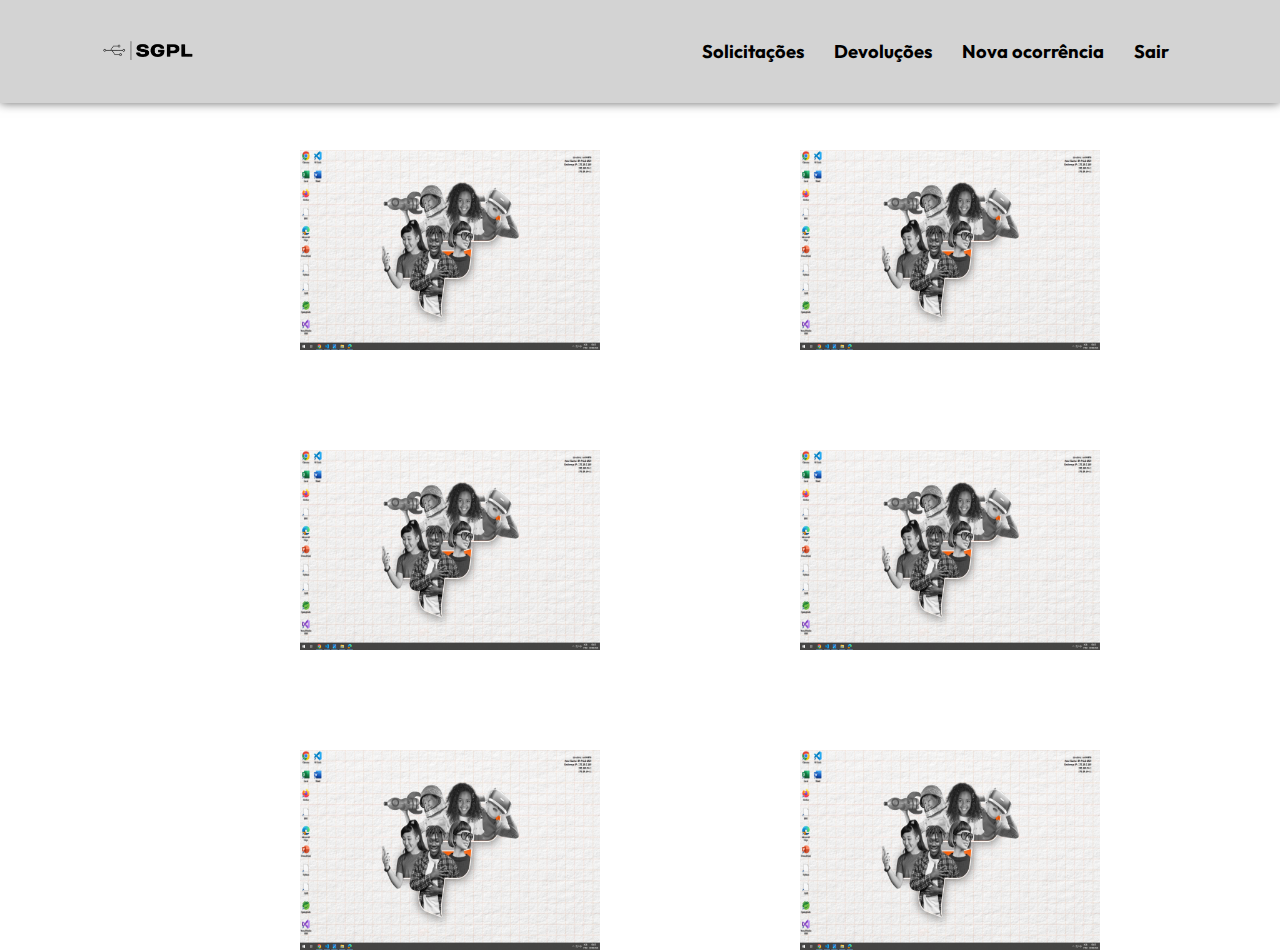
<file: SGPL/index.html>
<!DOCTYPE html>
<html lang="pt-br">

<head>
    <meta charset="UTF-8">
    <meta http-equiv="X-UA-Compatible" content="IE=edge">
    <meta name="viewport" content="width=device-width, initial-scale=1.0">
    <link rel="stylesheet" href="assets/css/style.css">
    <link rel="shortcut icon" type="image/x-icon" href="assets/img/imagem-removebg-preview.png">
    <title>SGPL</title>
</head>

<body>
    <header>
        <nav class="nav-bar">
            <div class="logo">
            <img src="assets/img/imagem-removebg-preview.png" alt="Logo">
            </div>
            <div class="nav-list">
               <ul>
                <li class="nav-item"><a href="historico.html" class="nav-link">Solicitações</a></li>
                    <li class="nav-item"><a href="devolucoes.html" class="nav-link">Devoluções</a></li>
                    <li class="nav-item"><a href="novaocorrencia.html" class="nav-link">Nova ocorrência</a></li>
                    <li class="nav-item"><a href="login.html" class="nav-link">Sair</a></li>

                </ul>
            </div>

            <div class="mobile-menu-icon">
                <button onclick="menuShow()"><img class="icon" src="assets/img/menu_white_36dp.svg" alt="menu"></button>
            </div>
        </nav>
        <div class="mobile-menu">
            <ul>
                <li class="nav-item">
                    <a href="historico.html" class="nav-link">Histórico</a></li>
                <li class="nav-item">
                    <a href="novaocorrencia.html" class="nav-link">Nova ocorrência</a></li>
                <li class="nav-item">
                    <a href="login.html" class="nav-link">Sair</a></li>
            </ul>
        </div>
        <main>
            <div class="grid-item"><img src="assets/img/imagem.png" alt="Image 1" style="width:300px; height:200px; position:absolute; top:750px; left:300px;"></div>
            <div class="grid-item"><img src="assets/img/imagem.png" alt="Image 2" style="width:300px; height:200px; position:absolute; top:750px; left:800px;"></div>
            <div class="grid-item"><img src="assets/img/imagem.png" alt="Image 3" style="width:300px; height:200px; position:absolute; top:750px; left:1300px;"></div>
            <div class="grid-item"><img src="assets/img/imagem.png" alt="Image 4" style="width:300px; height:200px; position:absolute; top:450px; left:300px;"></div>
            <div class="grid-item"><img src="assets/img/imagem.png" alt="Image 5" style="width:300px; height:200px; position:absolute; top:450px; left:800px;"></div>
            <div class="grid-item"><img src="assets/img/imagem.png" alt="Image 6" style="width:300px; height:200px; position:absolute; top:450px; left:1300px;"></div>
            <div class="grid-item"><img src="assets/img/imagem.png" alt="Image 7" style="width:300px; height:200px; position:absolute; top:150px; left:300px;"></div>
            <div class="grid-item"><img src="assets/img/imagem.png" alt="Image 8" style="width:300px; height:200px; position:absolute; top:150px; left:800px;"></div>
            <div class="grid-item"><img src="assets/img/imagem.png" alt="Image 9" style="width:300px; height:200px; position:absolute; top:150px; left:1300px;"></div>
           </main>
    </header>

    <script src="assets/js/script.js"></script>
</body>

</html>
</file>
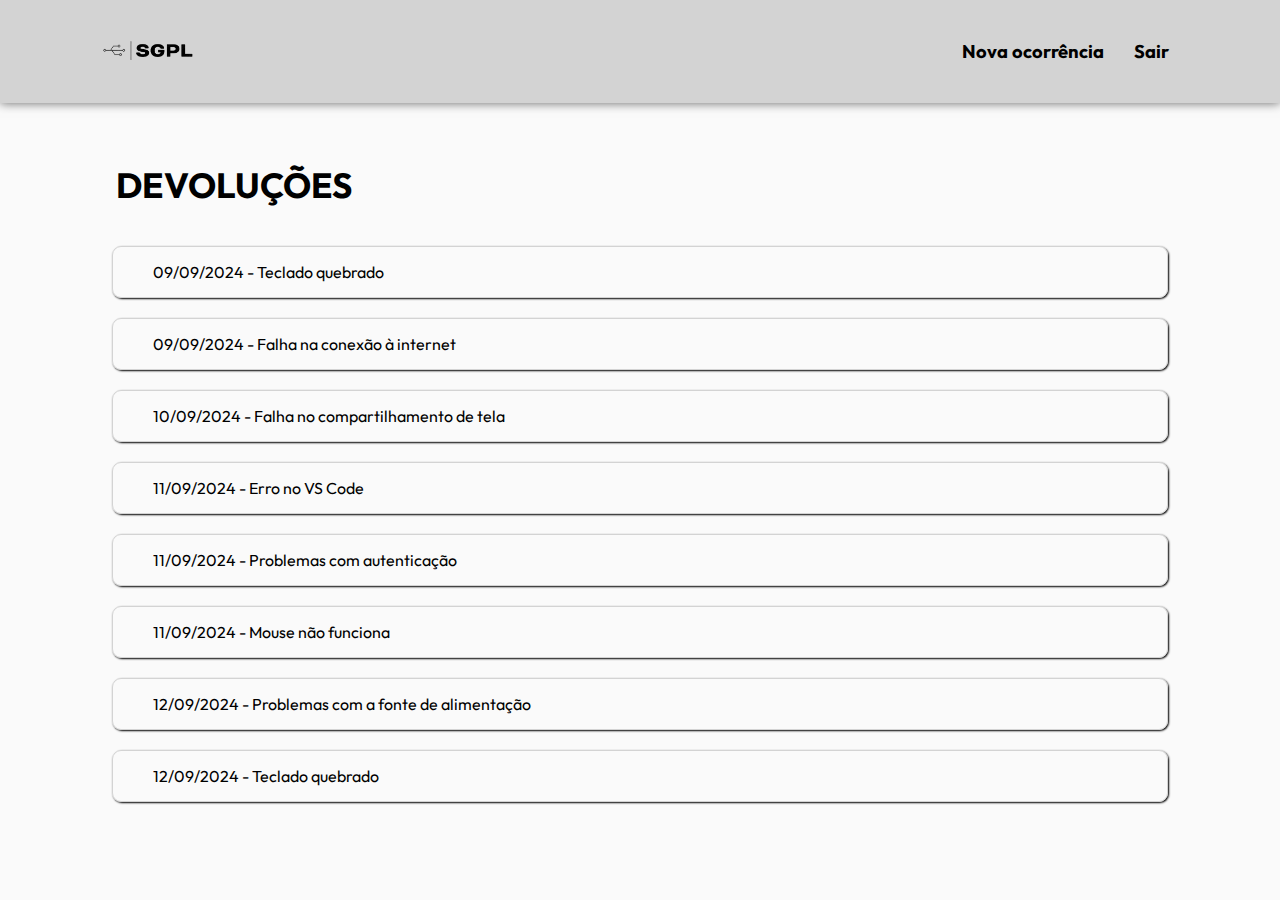
<file: SGPL/devolucoes.html>
<!DOCTYPE html>
<html lang="pt-br">
 
<head>
    <meta charset="UTF-8">
    <meta name="viewport" content="width=device-width, initial-scale=1.0">
    <link href="https://fonts.googleapis.com/css2?family=Outfit&display=swap" rel="stylesheet">
    <link rel="stylesheet" href="assets/css/dev.css">
    <link rel="shortcut icon" type="image/x-icon" href="imagens/imagem-removebg-preview.png">
    <title>Devoluções</title>
</head>
 
<body>
    <header>
        <nav class="nav-bar">
            <div class="logo">
            <img src="assets/img/imagem-removebg-preview.png" alt="Logo">
            </div>
            <div class="nav-list">
               <ul>
                  
                    <li class="nav-item"><a href="novaocorrencia.html" class="nav-link">Nova ocorrência</a></li>
                    <li class="nav-item"><a href="login.html" class="nav-link">Sair</a></li>
                </ul>
            </div>

            <div class="mobile-menu-icon">
                <button onclick="menuShow()"><img class="icon" src="assets/img/menu_white_36dp.svg" alt="menu"></button>
            </div>
        </nav>
        <div class="mobile-menu">
            <ul>
                <li class="nav-item">
                    <a href="historico.html" class="nav-link">Histórico</a></li>
                <li class="nav-item">
                    <a href="novaocorrencia.html" class="nav-link">Nova ocorrência</a></li>
                <li class="nav-item">
                    <a href="login.html" class="nav-link">Sair</a></li>
            </ul>
        </div>
    </header>
    <h1>
        DEVOLUÇÕES
    </h1>
    <div class="card">
        <p><a href="001.html">09/09/2024 - Teclado quebrado</a></p>
    </div>
    <br>
    <div class="card">
        <p><a href="002.html">09/09/2024 - Falha na conexão à internet</a></p>
    </div> <br>
 
    <div class="card">
        <p><a href="003.html">10/09/2024 - Falha no compartilhamento de tela</a></p>
    </div> <br>
 
    <div class="card">
        <p><a href="004.html">11/09/2024 - Erro no VS Code</a></p>
    </div> <br>
 
    <div class="card">
        <p><a href="005.html">11/09/2024 - Problemas com autenticação</a></p>
    </div> <br>
    <div class="card">
        <p><a href="006.html">11/09/2024 - Mouse não funciona</a></p>
    </div> <br>
 
    <div class="card">
        <p><a href="007.html">12/09/2024 - Problemas com a fonte de alimentação</a></p>
    </div> <br>
 
    <div class="card">
        <p><a href="008.html">12/09/2024 - Teclado quebrado</a></p>
    </div> <br>
    <script src="assets/js/script.js"></script>
</body>
 
</html>
</file>
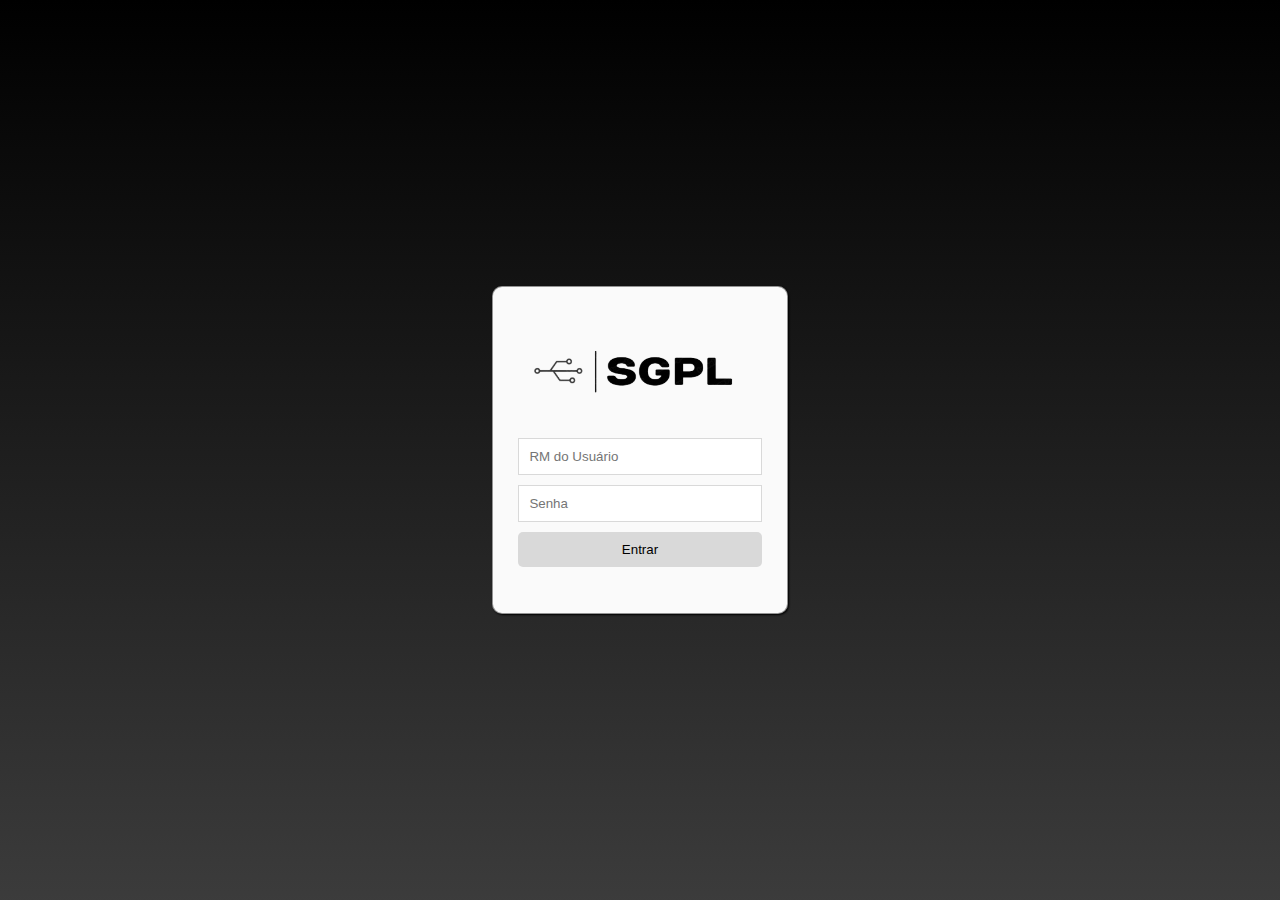
<file: SGPL/login.html>
<!DOCTYPE html>
<html lang="pt-br">
 
<head>
    <meta charset="UTF-8">
    <meta name="viewport" content="width=device-width, initial-scale=1.0">
    <title>SGPL</title>
    <link rel="stylesheet" href="assets/css/styles.css">
    <link rel="shortcut icon" type="image/x-icon" href="assets/img/imagem-removebg-preview.png">
</head>
 
<body class="custom-background">
 
    <div class="login-container">
        <div class="card">
            <div class="logo-container">
                <img class="logo" src="assets/img/imagem-removebg-preview.png" alt="Logo da Empresa">
               
                <form class="login-form" action="index.html" method="post">
                    <input type="text" name="username" placeholder="RM do Usuário" required>
                    <input type="password" name="password" placeholder="Senha" pattern="[0-9]+" title="Por favor, digite apenas números" required>
                    <button type="submit">Entrar</button>
                </form>
            </div>
        </div>
    </div>
</body>
 
</html>
</file>
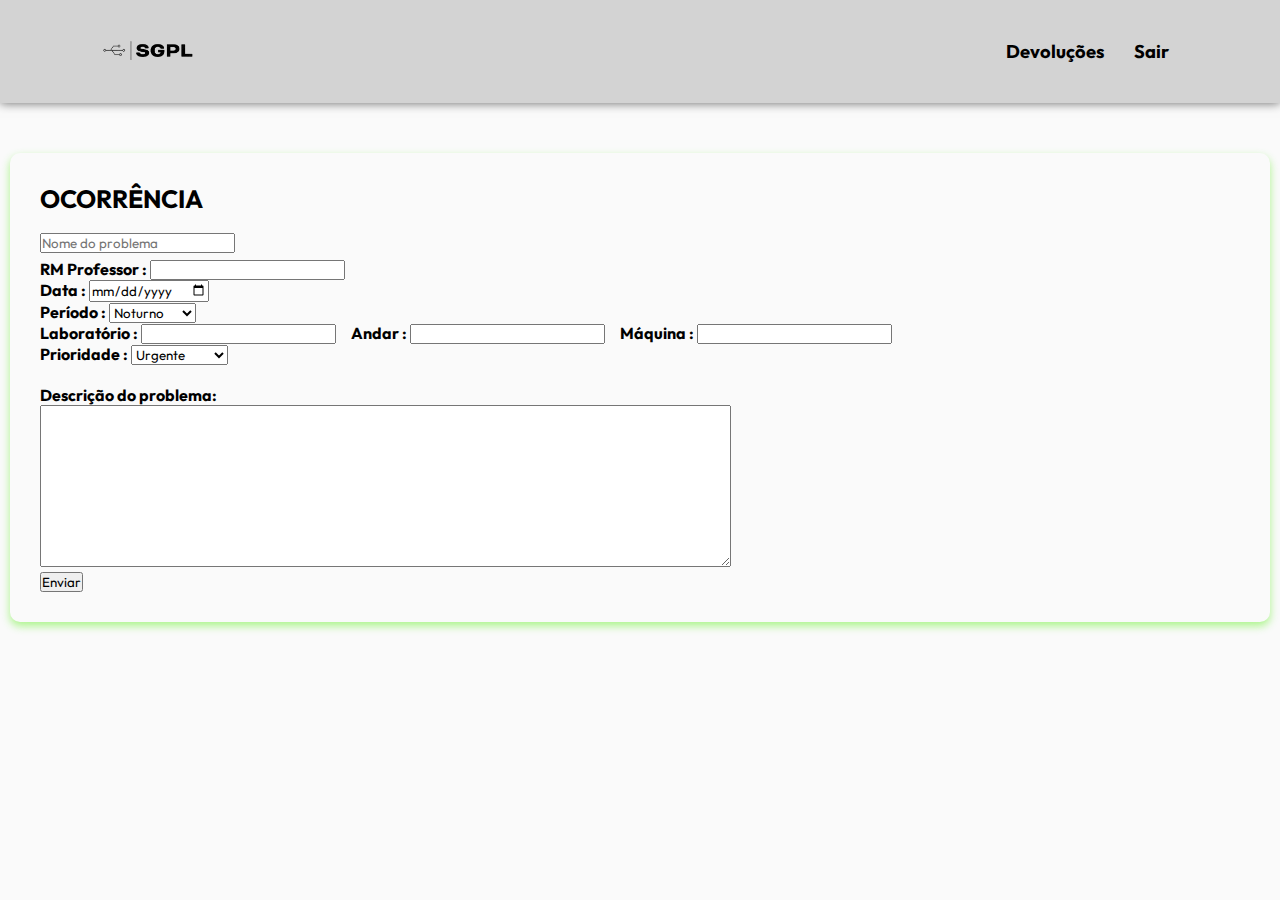
<file: SGPL/novaocorrencia.html>
<!DOCTYPE html>
<html lang="pt-BR">
<head>
    <meta charset="UTF-8">
    <meta name="viewport" content="width=device-width, initial-scale=1.0">
    <title>Nova ocorrência</title>
    <link rel="shortcut icon" type="image/x-icon" href="assets/img/imagem-removebg-preview.png">
    <link href="https://fonts.googleapis.com/css2?family=Outfit&display=swap" rel="stylesheet">
    <link rel="stylesheet" href="assets/css/nov.css">
</head>
<body>
    <header>
    <nav class="nav-bar">
        <div class="logo">
        <img src="assets/img/imagem-removebg-preview.png" alt="Logo">
        </div>
        <div class="nav-list">
           <ul>
                <li class="nav-item"><a href="devolucoes.html" class="nav-link">Devoluções</a></li>
                <li class="nav-item"><a href="login.html" class="nav-link">Sair</a></li>
            </ul>
        </div>

    
    </nav>
    </header>
    <form id="ocorrenciaForm">
        <div class="container">
            <h1>OCORRÊNCIA</h1>
            <h2><input type="text" name="ocorrencia" id="ocorrencia" placeholder="Nome do problema" ></h2>
           
            <div class="details">
                <p><strong>RM Professor :</strong> <input type="number" step="1" name="rm-professor" id="rm-professor" min="0" ></p>
                <p><strong>Data :</strong> <input type="date" name="data" id="data" ></p>
                <p><strong>Período :</strong> <select name="periodo" id="periodo">
                    <option value="Noturno">Noturno</option>
                    <option value="Matutino">Matutino</option>
                    <option value="Vespertino">Vespertino</option>
                </select></p>
                <p><strong>Laboratório :</strong> <input type="number" step="1" name="laboratorio" id="laboratorio" min="0" > &nbsp;&nbsp;&nbsp; <strong>Andar :</strong> <input type="number" step="1" name="andar" id="andar" min="0"> &nbsp;&nbsp;&nbsp; 
                    <strong>Máquina :</strong> <input type="number" step="1" name="maquina" id="maquina" min="0" ></p>
                    <p><strong>Prioridade :</strong> <select name="Prioridade" id="Prioridade">
                        <option value="Urgente">Urgente</option>
                        <option value="Matutino">Mediano</option>
                        <option value="Vespertino">Não urgente</option>
                    </select></p>
                </div>
           
            <div>
                <p><strong>Descrição do problema:</strong></p>
                <textarea name="descricao1" id="descricao1" rows="10" cols="90"></textarea>
              </div>
              <div>
                <button type="button" onclick="confirmarEnvio()">Enviar</button>
            </div>
    </form>
</div>
    
    <script>
        function confirmarEnvio() {
            const ocorrencia = document.getElementById('ocorrencia').value.trim();
            const rmProfessor = document.getElementById('rm-professor').value.trim();
            const data = document.getElementById('data').value.trim();
            const periodo = document.getElementById('periodo').value.trim();
            const laboratorio = document.getElementById('laboratorio').value.trim();
            const andar = document.getElementById('andar').value.trim();
            const maquina = document.getElementById('maquina').value.trim();
            const descricao = document.getElementById('descricao1').value.trim();
    
            if (ocorrencia === '' || rmProfessor === '' || data === '' || periodo === '' || laboratorio === '' || andar === '' || maquina === '' || descricao === '') {
                alert('Por favor, preencha todos os campos obrigatórios.');
                return;
            }
    
            if (window.confirm('Tem certeza que deseja enviar?')) {
        window.location.href = 'historico.html';
    }
        }
    </script>

</body>
</html>
</file>
<file: SGPL/assets/css/style.css>
@import url('https://fonts.googleapis.com/css2?family=Outfit&display=swap');
* {
    padding: 0;
    margin: 0;
    font-family: 'Outfit', sans-serif;
}

header {
    background-color: #d3d3d3;
    box-shadow: 0 0 10px rgba(0, 0, 0, 0.6);

}

.nav-bar {
    display: flex;
    justify-content: space-between;
    padding: 1.5rem 6rem;
}

.logo img {
    display: flex;
    align-items: center;
      height: auto;
        width: 110px;
}

.nav-list {
    display: flex;
    align-items: center;
}

.nav-list ul {
    display: flex;
    justify-content: center;
    list-style: none;
}

.nav-item {
    margin: 0 15px;
}

.nav-link {
    text-decoration: none;
    font-size: 1.15rem;
    color: #000000;
    font-weight: bolder;
}

.mobile-menu-icon {
    display: none;
}

.mobile-menu {
    display: none;
}

@media screen and (max-width: 730px) {
    .nav-bar {
        padding: 1.5rem 4rem;
    }
    .nav-item {
        display: block;
        padding-top: 1.2rem;
    }
    .mobile-menu-icon {
        display: block;
    }
    .mobile-menu-icon button {
        background-color: transparent;
        border: none;
        cursor: pointer;
    }
    .mobile-menu ul {
        display: flex;
        flex-direction: column;
        text-align: center;
        padding-bottom: 1rem;
    }
    .mobile-menu .nav-item {
        display: block;
    }
    .open {
        display: block;
    }
    .nav-list{
        display:none;
    }
    
}
</file>
<file: SGPL/assets/css/dev.css>
body {
    font-family: 'Outfit', sans-serif;
    background-color: #fafafa;
    margin: 0;
    padding: 0;
}
 
@import url('https://fonts.googleapis.com/css2?family=Outfit&display=swap');
* {
    padding: 0;
    margin: 0;
    font-family: 'Outfit', sans-serif;
}

header {
    background-color: #d3d3d3;
    box-shadow: 0 0 10px rgba(0, 0, 0, 0.6);
}

.nav-bar {
    display: flex;
    justify-content: space-between;
    padding: 1.5rem 6rem;
}

.logo img {
    display: flex;
    align-items: center;
      height: auto;
        width: 110px;
}

.nav-list {
    display: flex;
    align-items: center;
}

.nav-list ul {
    display: flex;
    justify-content: center;
    list-style: none;
}

.nav-item {
    margin: 0 15px;
}

.nav-link {
    text-decoration: none;
    font-size: 1.15rem;
    color: #000000;
    font-weight: bolder;
}
.mobile-menu-icon {
    display: none;
}

.mobile-menu {
    display: none;
}
 
h1{
    width: 90%;
    margin-left: 9.1%;
    margin-top: 60px;
    margin-bottom: 3%;
    font-size: 35px;
}
 
.card {
    display: flex;
    flex-direction: column;
    background-color: transparent;
    border: 1px solid #d3d3d3;
    width: 80vw;
    padding: 15px;
    border-radius: 9px;
    box-shadow: 1px 1px 2px #000000;
    margin-left: auto;
    margin-right: auto;
    align-items: center;
}
 
.card img {
    width: 100%;
    border-radius: 10px;
}
 
.card p {
    margin: 0;
    align-self: flex-start;
    margin-left: 25px;
}
 
.card a {
    text-decoration: none;
    color: inherit;
    display: block;
    margin-left: 0;
}
</file>
<file: SGPL/assets/css/styles.css>
html, body {
    height: 100%;
    margin: 0;
    overflow: hidden; 
}
 
body.custom-background {
    font-family: 'Outfit', sans-serif;
    background-size: cover;
    background-position: top left;
    background: linear-gradient(#000000, #fafafa 420%);
}
 
.login-container {
    display: flex;
    justify-content: center;
    align-items: center;
    height: 100vh;
}
 
.card {
    background-color: #000000;
    border-radius: 10px;
    box-shadow: 0 0 10px rgba(0, 0, 0, 0.1);
    padding: 20px;
    max-width: 400px;
    width: 90%;
}
 
.logo-container {
    text-align: center;
    margin-bottom: 20px;
}
 
.logo-container img {
    max-width: 100%;
    height: auto;
}
 
.login-form input[type="text"],
.login-form input[type="password"] {
    background-color: #ffffff;
    color: #000000;
    border: 1px solid #D9D9D9;
    padding: 10px;
    margin-bottom: 10px;
    width: 100%;
    box-sizing: border-box;
}
 
.login-form button {
    background-color: #D9D9D9;
    color: #000000;
    border: none;
    padding: 10px 20px;
    border-radius: 5px;
    cursor: pointer;
    width: 100%;
    box-sizing: border-box;
}
 
 
 
.card {
    display: flex;
    flex-direction: column;
    border: 1px solid #808080d8;
    width: 19vw;
    padding: 2%;
    border-radius: 10px;
    box-shadow: 1px 1px 2px #000000;
    background-color: #fafafa;
}
 
.logo {
    max-width: 250px;
    max-height: 200px;
}
 
@media screen and (max-width: 768px) {
    body.custom-background {
        background-image: none;
        background: linear-gradient(#000000, #fafafa 250%);
    }
 
    .login-container {
        height: 80vh;
    }
 
    .card {
        width: 80vw;
        padding: 10px;
    }
 
    .logo-container img {
        max-width: 150px;
    }
 
    .login-form input[type="text"],
    .login-form input[type="password"] {
        padding: 5px;
    }
 
    .login-form button {
        padding: 5px 10px;
    }
 
    .card {
        width: 40vw;
        padding: 5%;
    }
 
    .logo {
        max-width: 150px;
        max-height: 100px;
    }
}
</file>
<file: SGPL/assets/css/nov.css>
body {
    font-family: 'Outfit', sans-serif;
    background-color: #fafafa;
    margin: 0;
    padding: 0;
}
 
@import url('https://fonts.googleapis.com/css2?family=Outfit&display=swap');
* {
    padding: 0;
    margin: 0;
    font-family: 'Outfit', sans-serif;
}

header {
    background-color: #d3d3d3;
    box-shadow: 0 0 10px rgba(0, 0, 0, 0.6);
}

.nav-bar {
    display: flex;
    justify-content: space-between;
    padding: 1.5rem 6rem;
}

.logo img {
    display: flex;
    align-items: center;
      height: auto;
        width: 110px;
}

.nav-list {
    display: flex;
    align-items: center;
}

.nav-list ul {
    display: flex;
    justify-content: center;
    list-style: none;
}

.nav-item {
    margin: 0 15px;
}

.nav-link {
    text-decoration: none;
    font-size: 1.15rem;
    color: #000000;
    font-weight: bolder;
}
 
.card {
    padding: 30px;
    max-width: 1200px;
    border-radius: 10px;
    box-shadow: 0 4px 8px rgba(73, 73, 73, 0.5);
    text-align: left;
    margin: 30px auto;
}
 
.container {
    padding: 30px;
    height: auto;
    width: 100%;
    max-width: 1200px;
    border-radius: 10px;
    box-shadow: 0 4px 8px rgba(76, 240, 0, 0.452);
    text-align: left;
    margin: 20px auto;
    margin-top: 30px;
}
 
h1 {
    color: #000;
    font-size: 25px;
    margin-bottom: 10px;
}
 
h2 {
    color: #000;
    font-size: 23px;
    margin-bottom: 5px;
}
 
.rm-number {
    color: #a0a0a0;
    font-size: 14px;
    margin-bottom: 20px;
}
 
.details {
    font-size: 16px;
    margin-bottom: 20px;
}
 
.linkenviar {
    text-decoration: none;
}
 

form {
    display: flex;
    justify-content: center; 
    margin-top: 20px; 
}
 

    .enviar {
        padding: 4px 10px; 
        border: 2px solid #c0c0c0;
        border-radius: 20px;
        background-color: #fff;
        color: #000;
        margin-top: 20px;
        margin-left:900px;
        font-size: 12px; 
        text-decoration: inherit;
        text-align: center;
        transition: background-color 0.3s ease, color 0.3s ease;
        cursor: pointer; 
        width: 80px;
    }

    .enviar a {
        text-decoration: none;
        color: inherit;
    }
    
 

 
.enviar:hover {
    background-color: #f0f0f0;
    color: #000;
}
 
 
.descricao {
    color: #939393;
}
 
.descricao1 {
    color: #939393;
}
</file>
